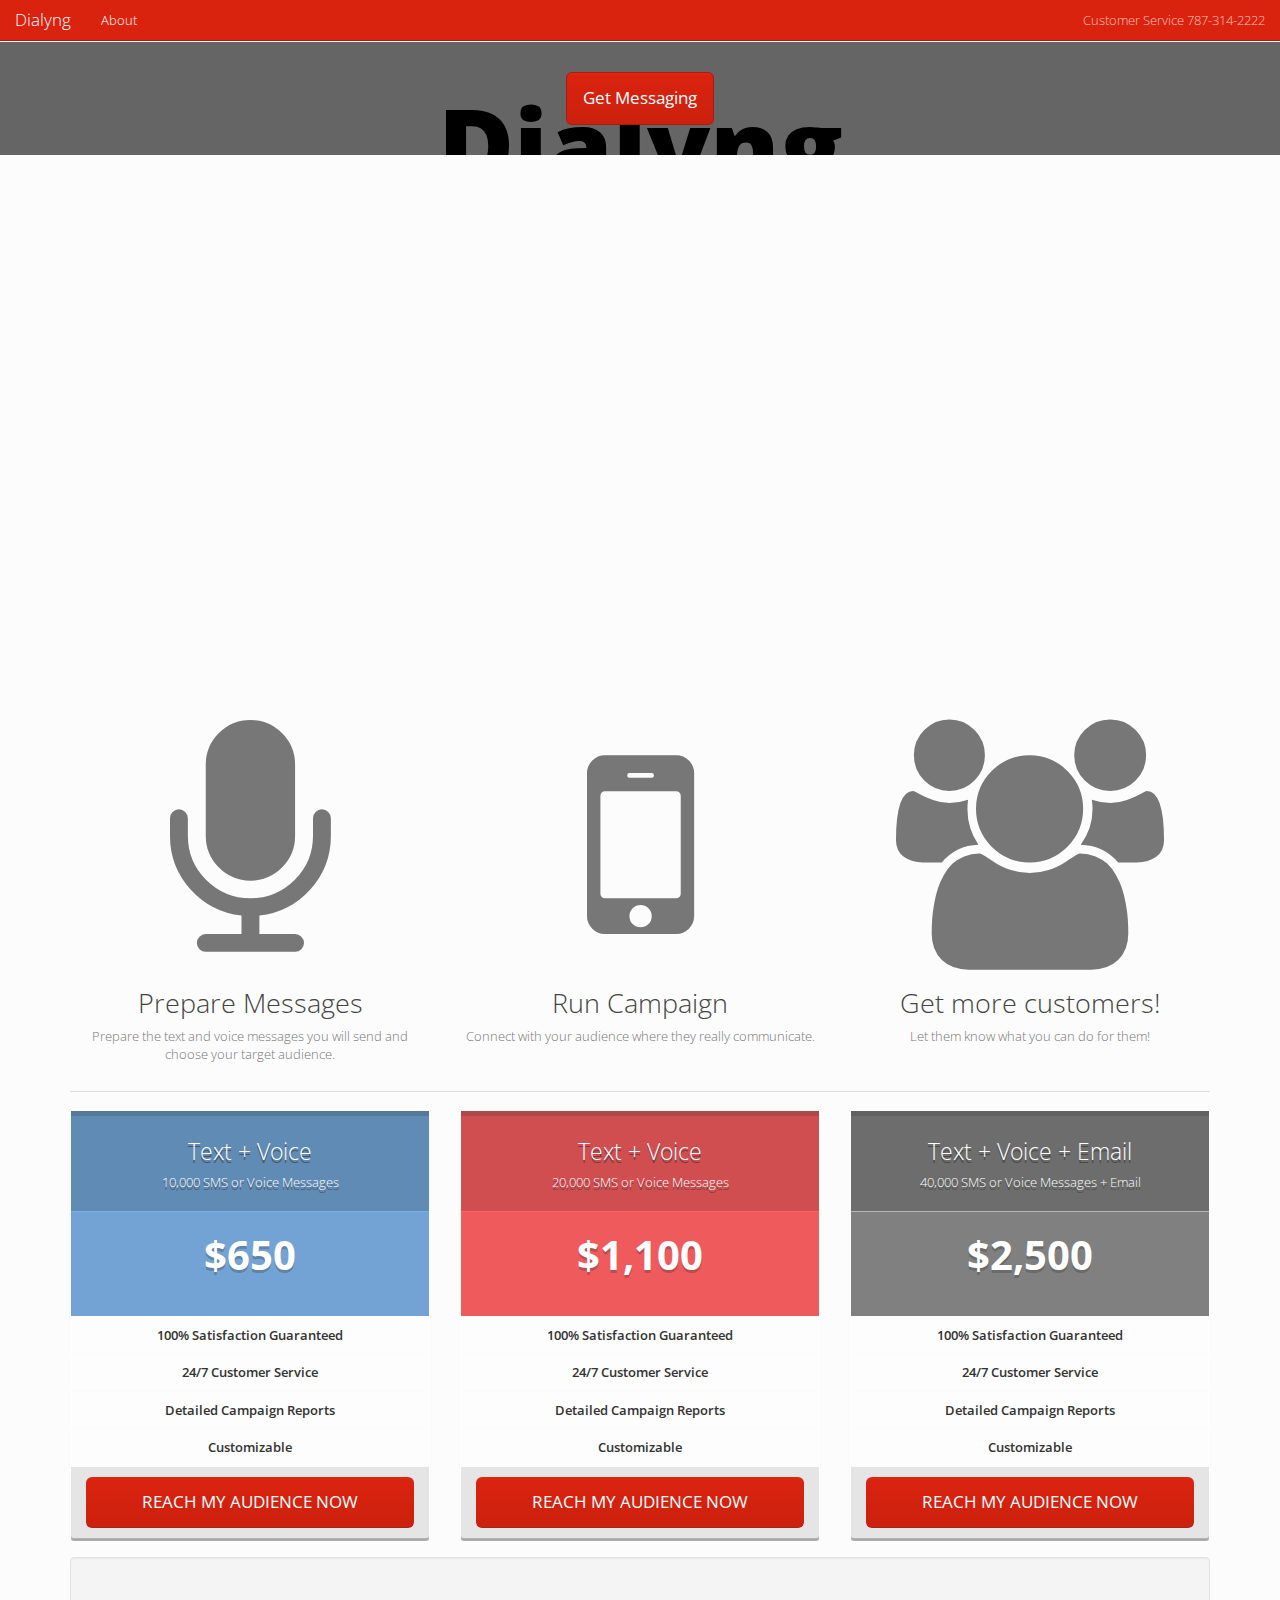
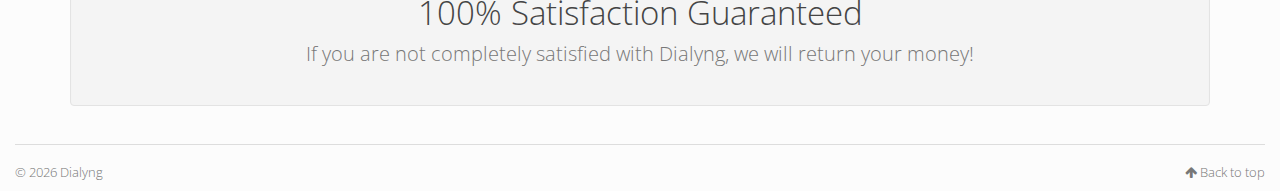
<file: index.html>
<!DOCTYPE html>
<html lang="en" prefix="og: http://ogp.me/ns# fb: https://www.facebook.com/2008/fbml">
<head>
    <title>Dialyng</title>
    <!-- Using the latest rendering mode for IE -->
    <meta http-equiv="X-UA-Compatible" content="IE=edge">
    <meta charset="utf-8">
    <meta name="viewport" content="width=device-width, initial-scale=1.0">




        <meta name="author" content="Dialyng" />

    <!-- Open Graph tags -->
        <meta property="og:site_name" content="Dialyng" />
        <meta property="og:type" content="website"/>
        <meta property="og:title" content="Dialyng"/>
        <meta property="og:url" content=""/>
        <meta property="og:description" content="Dialyng"/>


    <!-- Bootstrap -->
        <link rel="stylesheet" href="/theme/css/bootstrap.simplex.min.css" type="text/css"/>
    <link href="/theme/css/font-awesome.min.css" rel="stylesheet">

    <link href="/theme/css/pygments/native.css" rel="stylesheet">
        <link rel="stylesheet" href="/theme/css/style.css" type="text/css"/>
        <link rel="stylesheet" href="/theme/css/custom.css" type="text/css"/>

        <link href="/feeds/all.atom.xml" type="application/atom+xml" rel="alternate"
              title="Dialyng ATOM Feed"/>




</head>
<body>

<div class="navbar navbar-inverse navbar-fixed-top" role="navigation">
	<div class="container-fluid">
        <div class="navbar-header">
            <button type="button" class="navbar-toggle" data-toggle="collapse" data-target=".navbar-ex1-collapse">
                <span class="sr-only">Toggle navigation</span>
                <span class="icon-bar"></span>
                <span class="icon-bar"></span>
                <span class="icon-bar"></span>
            </button>
            <a href="/" class="navbar-brand">
Dialyng            </a>
        </div>
        <div class="collapse navbar-collapse navbar-ex1-collapse">
            <ul class="nav navbar-nav">
                         <li class="active"><a href="/pages/about.html">
                             About
                          </a></li>
            </ul>
            <ul class="nav navbar-nav navbar-right">
              <li><a href="tel:787-314-2222">Customer Service 787-314-2222</a></li>
            </ul>
        </div>
        <!-- /.navbar-collapse -->
    </div>
</div> <!-- /.navbar -->
<!-- Banner -->
<!-- End Banner -->
<div class="container-fluid">
    <div class="row">
        <!-- <div class="col-lg-12"> -->
<div id="welcome" class="hidden-sm hidden-xs">
    <video id="video"
           autoplay
           loop>
        <source src="https://s3.amazonaws.com/curioso-images/assets/tokyo.mp4"
                type="video/mp4">
        <source src="https://s3.amazonaws.com/curioso-images/assets/tokyo.ogg"
                type="video/ogg">
        <source src="https://s3.amazonaws.com/curioso-images/assets/tokyo.webm"
                type="video/webm">
    </video>
    <div class="text-center main-post-content">
        <h1>Dialyng</h1>
        <span class="subtitle">Messaging Services</span>
    </div>
    <div class="main-post-footer text-center">
<!-- Button trigger modal -->
<a href="#pricing" class="btn btn-primary btn-lg scroll">
    Get Messaging
</a>    </div>
</div>
<div class="visible-sm visible-xs">
    <div class="text-center main-post-content sm-main-post-content">
        <h3>Dialyng</h3>
        <h2>Messaging Services</h2>
        <div id="mobile-welcome-button">
<!-- Button trigger modal -->
<a href="#pricing" class="btn btn-primary btn-lg scroll">
    Get Messaging
</a>        </div>
        <hr>
    </div>
</div>
<div id="after-welcome" class="container">
    <div class="row howitworks">
        <div class="col-sm-4">
            <div>
                <i class="fa fa-microphone big-icon" aria-hidden="true"></i>
	        <h2>Prepare Messages</h2>
                <p>Prepare the text and voice messages you will send and choose your target audience.</p>
            </div>
        </div>
        <div class="col-sm-4">
            <div>
                <i class="fa fa-mobile big-icon" aria-hidden="true"></i>
	        <h2>Run Campaign</h2>
	        <p>Connect with your audience where they really communicate.</p>
            </div>
        </div>
        <div class="col-sm-4">
            <div>
                <i class="fa fa-users big-icon" aria-hidden="true"></i>
	        <h2>Get more customers!</h2>
	        <p>Let them know what you can do for them! <a></a></p>
            </div>
        </div>
    </div>
    <hr>
    <div id="pricing" class="row top-buffer">
        <div class="col-md-4">
            <!-- PRICE ITEM -->
<div class="panel price panel-blue">
    <div class="panel-heading  text-center">
	<h3>Text + Voice</h3>
        <p>10,000 SMS or Voice Messages</p>
    </div>
    <div class="panel-body text-center">
	<p class="lead" style="font-size:40px"><strong>$650</strong></p>
    </div>
    <ul class="list-group list-group-flush text-center">	<li class="list-group-item">
            100% Satisfaction Guaranteed
        </li>	<li class="list-group-item">
            24/7 Customer Service
        </li>	<li class="list-group-item">
            Detailed Campaign Reports
        </li>	<li class="list-group-item">
            Customizable
        </li>    </ul>
    <div class="panel-footer">
	<a class="btn btn-lg btn-block btn-primary checkout"
           href="http://eepurl.com/ccZKuP">
            REACH MY AUDIENCE NOW
        </a>
    </div>
</div>
        </div>
        <div class="col-md-4">
            <!-- PRICE ITEM -->
<div class="panel price panel-red">
    <div class="panel-heading  text-center">
	<h3>Text + Voice</h3>
        <p>20,000 SMS or Voice Messages</p>
    </div>
    <div class="panel-body text-center">
	<p class="lead" style="font-size:40px"><strong>$1,100</strong></p>
    </div>
    <ul class="list-group list-group-flush text-center">	<li class="list-group-item">
            100% Satisfaction Guaranteed
        </li>	<li class="list-group-item">
            24/7 Customer Service
        </li>	<li class="list-group-item">
            Detailed Campaign Reports
        </li>	<li class="list-group-item">
            Customizable
        </li>    </ul>
    <div class="panel-footer">
	<a class="btn btn-lg btn-block btn-primary checkout"
           href="http://eepurl.com/ccZKuP">
            REACH MY AUDIENCE NOW
        </a>
    </div>
</div>
        </div>
        <div class="col-md-4">
            <!-- PRICE ITEM -->
<div class="panel price panel-grey">
    <div class="panel-heading  text-center">
	<h3>Text + Voice + Email</h3>
        <p>40,000 SMS or Voice Messages + Email</p>
    </div>
    <div class="panel-body text-center">
	<p class="lead" style="font-size:40px"><strong>$2,500</strong></p>
    </div>
    <ul class="list-group list-group-flush text-center">	<li class="list-group-item">
            100% Satisfaction Guaranteed
        </li>	<li class="list-group-item">
            24/7 Customer Service
        </li>	<li class="list-group-item">
            Detailed Campaign Reports
        </li>	<li class="list-group-item">
            Customizable
        </li>    </ul>
    <div class="panel-footer">
	<a class="btn btn-lg btn-block btn-primary checkout"
           href="http://eepurl.com/ccZKuP">
            REACH MY AUDIENCE NOW
        </a>
    </div>
</div>
        </div>
    </div>
    <div class="well top-buffer">
        <div class="row">
            <div class="col-md-12 text-center">
                <h1>100% Satisfaction Guaranteed</h1>
                <p class="lead">
                    If you are not completely satisfied with Dialyng,
                    we will return your money!
                </p>
            </div>
            <div class="col-md-offset-2 col-md-8 col-md-offset-2">
            </div>
        </div>
    </div>
</div>
        <!-- </div> -->
    </div>
</div>
<footer>
   <div class="container-fluid">
      <hr>
      <div class="row">
         <div class="col-xs-10">&copy; <span id='year'></span>  Dialyng         </div>
         <div class="col-xs-2"><p class="pull-right"><i class="fa fa-arrow-up"></i> <a href="#">Back to top</a></p></div>
      </div>
   </div>
</footer>
<script src="/theme/js/jquery.min.js"></script>

<!-- Include all compiled plugins (below), or include individual files as needed -->
<script src="/theme/js/bootstrap.min.js"></script>

<!-- Enable responsive features in IE8 with Respond.js (https://github.com/scottjehl/Respond) -->
<script src="/theme/js/respond.min.js"></script>

<script src="/theme/js/custom.js"></script>


</body>
</html>
</file>
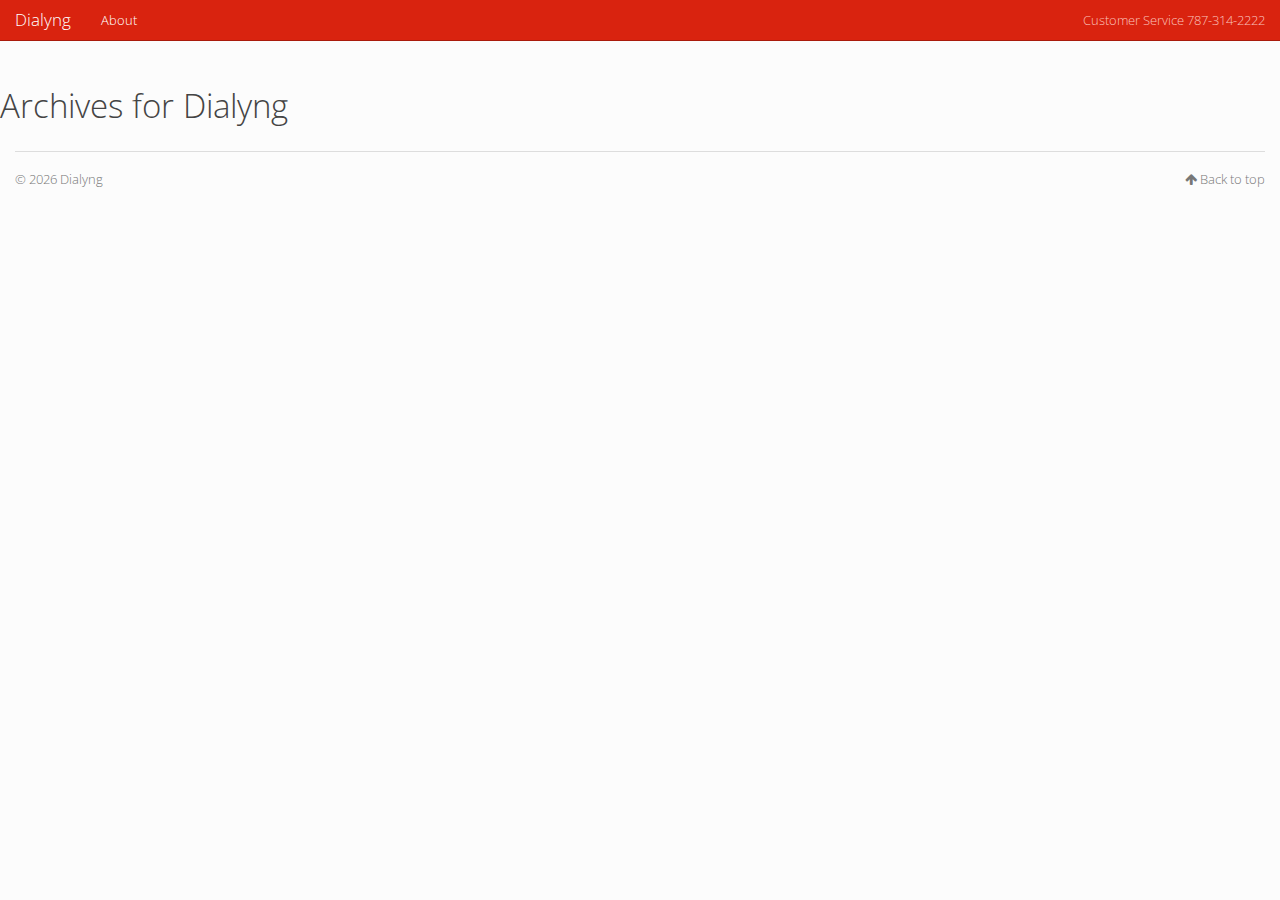
<file: archives.html>
<!DOCTYPE html>
<html lang="en" prefix="og: http://ogp.me/ns# fb: https://www.facebook.com/2008/fbml">
<head>
    <title>Archives - Dialyng</title>
    <!-- Using the latest rendering mode for IE -->
    <meta http-equiv="X-UA-Compatible" content="IE=edge">
    <meta charset="utf-8">
    <meta name="viewport" content="width=device-width, initial-scale=1.0">




        <meta name="author" content="Dialyng" />

    <!-- Open Graph tags -->
        <meta property="og:site_name" content="Dialyng" />
        <meta property="og:type" content="website"/>
        <meta property="og:title" content="Dialyng"/>
        <meta property="og:url" content=""/>
        <meta property="og:description" content="Dialyng"/>


    <!-- Bootstrap -->
        <link rel="stylesheet" href="/theme/css/bootstrap.simplex.min.css" type="text/css"/>
    <link href="/theme/css/font-awesome.min.css" rel="stylesheet">

    <link href="/theme/css/pygments/native.css" rel="stylesheet">
        <link rel="stylesheet" href="/theme/css/style.css" type="text/css"/>
        <link rel="stylesheet" href="/theme/css/custom.css" type="text/css"/>

        <link href="/feeds/all.atom.xml" type="application/atom+xml" rel="alternate"
              title="Dialyng ATOM Feed"/>




</head>
<body>

<div class="navbar navbar-inverse navbar-fixed-top" role="navigation">
	<div class="container-fluid">
        <div class="navbar-header">
            <button type="button" class="navbar-toggle" data-toggle="collapse" data-target=".navbar-ex1-collapse">
                <span class="sr-only">Toggle navigation</span>
                <span class="icon-bar"></span>
                <span class="icon-bar"></span>
                <span class="icon-bar"></span>
            </button>
            <a href="/" class="navbar-brand">
Dialyng            </a>
        </div>
        <div class="collapse navbar-collapse navbar-ex1-collapse">
            <ul class="nav navbar-nav">
                         <li class="active"><a href="/pages/about.html">
                             About
                          </a></li>
            </ul>
            <ul class="nav navbar-nav navbar-right">
              <li><a href="tel:787-314-2222">Customer Service 787-314-2222</a></li>
            </ul>
        </div>
        <!-- /.navbar-collapse -->
    </div>
</div> <!-- /.navbar -->
<!-- Banner -->
<!-- End Banner -->
<div class="container-fluid">
    <div class="row">
        <!-- <div class="col-lg-12"> -->
    <section id="content">
        <h1>Archives for Dialyng</h1>
        <div id="archives">
        </div>
    </section>
        <!-- </div> -->
    </div>
</div>
<footer>
   <div class="container-fluid">
      <hr>
      <div class="row">
         <div class="col-xs-10">&copy; <span id='year'></span>  Dialyng         </div>
         <div class="col-xs-2"><p class="pull-right"><i class="fa fa-arrow-up"></i> <a href="#">Back to top</a></p></div>
      </div>
   </div>
</footer>
<script src="/theme/js/jquery.min.js"></script>

<!-- Include all compiled plugins (below), or include individual files as needed -->
<script src="/theme/js/bootstrap.min.js"></script>

<!-- Enable responsive features in IE8 with Respond.js (https://github.com/scottjehl/Respond) -->
<script src="/theme/js/respond.min.js"></script>

<script src="/theme/js/custom.js"></script>


</body>
</html>
</file>
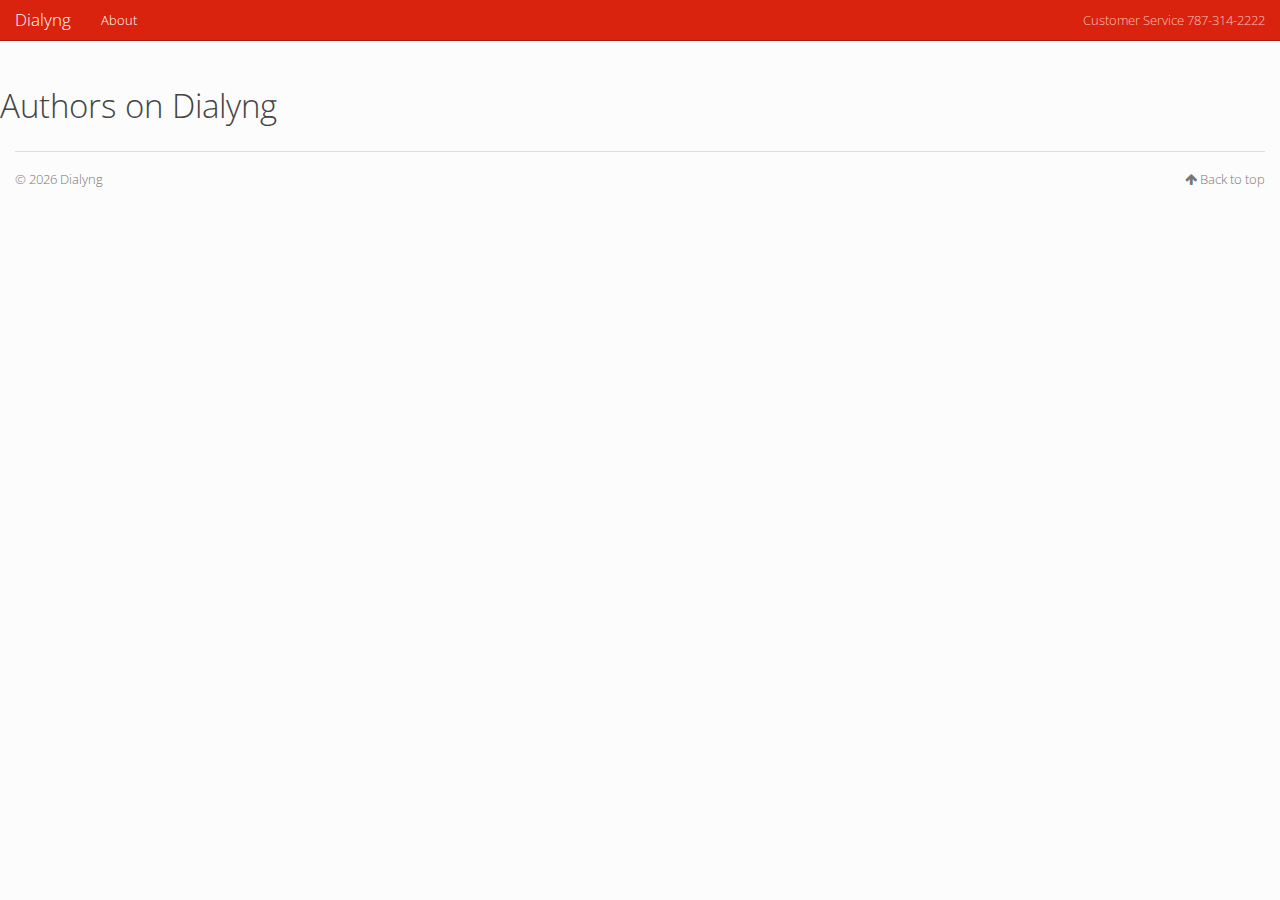
<file: authors.html>
<!DOCTYPE html>
<html lang="en" prefix="og: http://ogp.me/ns# fb: https://www.facebook.com/2008/fbml">
<head>
    <title>Authors - Dialyng</title>
    <!-- Using the latest rendering mode for IE -->
    <meta http-equiv="X-UA-Compatible" content="IE=edge">
    <meta charset="utf-8">
    <meta name="viewport" content="width=device-width, initial-scale=1.0">




        <meta name="author" content="Dialyng" />

    <!-- Open Graph tags -->
        <meta property="og:site_name" content="Dialyng" />
        <meta property="og:type" content="website"/>
        <meta property="og:title" content="Dialyng"/>
        <meta property="og:url" content=""/>
        <meta property="og:description" content="Dialyng"/>


    <!-- Bootstrap -->
        <link rel="stylesheet" href="/theme/css/bootstrap.simplex.min.css" type="text/css"/>
    <link href="/theme/css/font-awesome.min.css" rel="stylesheet">

    <link href="/theme/css/pygments/native.css" rel="stylesheet">
        <link rel="stylesheet" href="/theme/css/style.css" type="text/css"/>
        <link rel="stylesheet" href="/theme/css/custom.css" type="text/css"/>

        <link href="/feeds/all.atom.xml" type="application/atom+xml" rel="alternate"
              title="Dialyng ATOM Feed"/>




</head>
<body>

<div class="navbar navbar-inverse navbar-fixed-top" role="navigation">
	<div class="container-fluid">
        <div class="navbar-header">
            <button type="button" class="navbar-toggle" data-toggle="collapse" data-target=".navbar-ex1-collapse">
                <span class="sr-only">Toggle navigation</span>
                <span class="icon-bar"></span>
                <span class="icon-bar"></span>
                <span class="icon-bar"></span>
            </button>
            <a href="/" class="navbar-brand">
Dialyng            </a>
        </div>
        <div class="collapse navbar-collapse navbar-ex1-collapse">
            <ul class="nav navbar-nav">
                         <li class="active"><a href="/pages/about.html">
                             About
                          </a></li>
            </ul>
            <ul class="nav navbar-nav navbar-right">
              <li><a href="tel:787-314-2222">Customer Service 787-314-2222</a></li>
            </ul>
        </div>
        <!-- /.navbar-collapse -->
    </div>
</div> <!-- /.navbar -->
<!-- Banner -->
<!-- End Banner -->
<div class="container-fluid">
    <div class="row">
        <!-- <div class="col-lg-12"> -->
    <h1>Authors on Dialyng</h1>
        <!-- </div> -->
    </div>
</div>
<footer>
   <div class="container-fluid">
      <hr>
      <div class="row">
         <div class="col-xs-10">&copy; <span id='year'></span>  Dialyng         </div>
         <div class="col-xs-2"><p class="pull-right"><i class="fa fa-arrow-up"></i> <a href="#">Back to top</a></p></div>
      </div>
   </div>
</footer>
<script src="/theme/js/jquery.min.js"></script>

<!-- Include all compiled plugins (below), or include individual files as needed -->
<script src="/theme/js/bootstrap.min.js"></script>

<!-- Enable responsive features in IE8 with Respond.js (https://github.com/scottjehl/Respond) -->
<script src="/theme/js/respond.min.js"></script>

<script src="/theme/js/custom.js"></script>


</body>
</html>
</file>
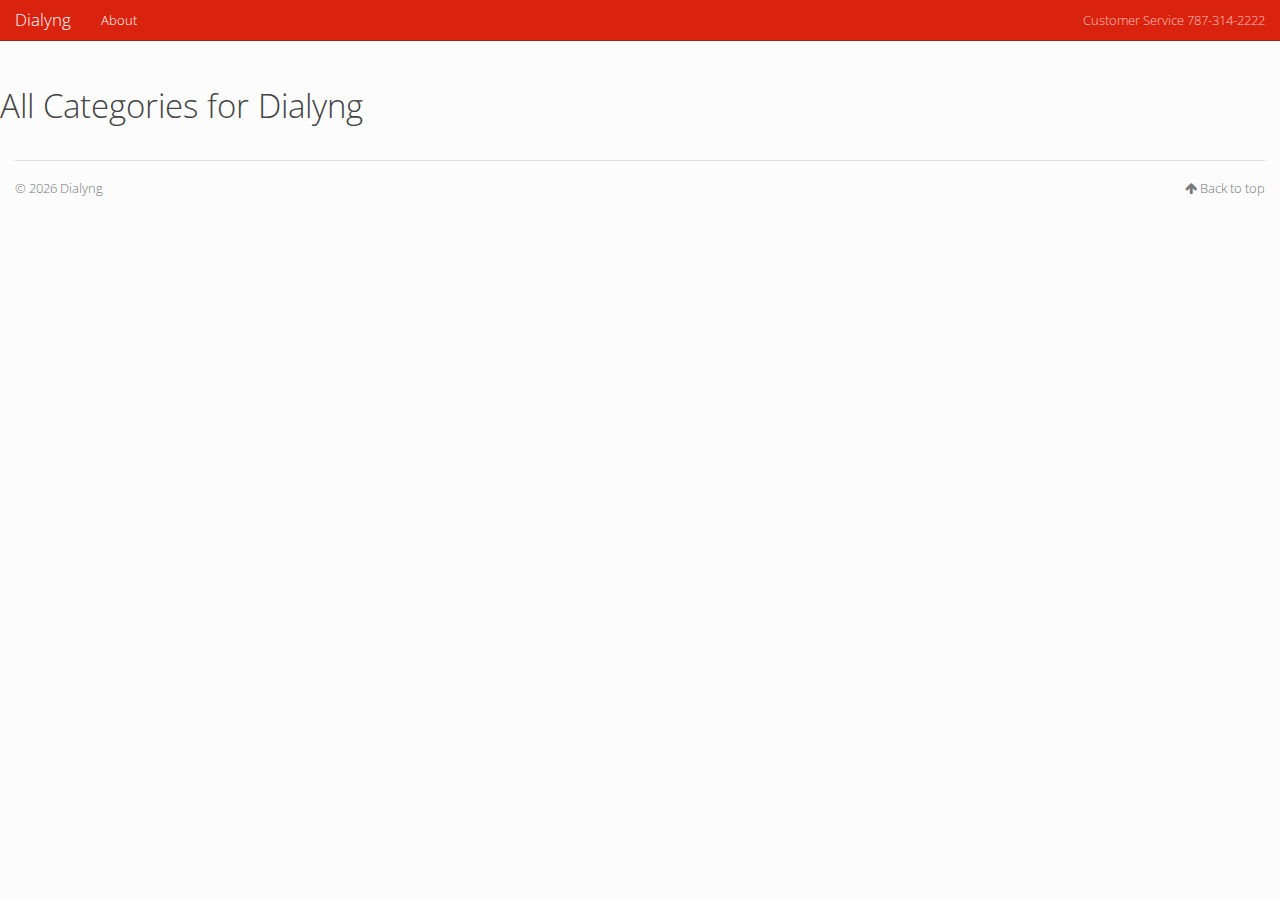
<file: categories.html>
<!DOCTYPE html>
<html lang="en" prefix="og: http://ogp.me/ns# fb: https://www.facebook.com/2008/fbml">
<head>
    <title>Categories - Dialyng</title>
    <!-- Using the latest rendering mode for IE -->
    <meta http-equiv="X-UA-Compatible" content="IE=edge">
    <meta charset="utf-8">
    <meta name="viewport" content="width=device-width, initial-scale=1.0">




        <meta name="author" content="Dialyng" />

    <!-- Open Graph tags -->
        <meta property="og:site_name" content="Dialyng" />
        <meta property="og:type" content="website"/>
        <meta property="og:title" content="Dialyng"/>
        <meta property="og:url" content=""/>
        <meta property="og:description" content="Dialyng"/>


    <!-- Bootstrap -->
        <link rel="stylesheet" href="/theme/css/bootstrap.simplex.min.css" type="text/css"/>
    <link href="/theme/css/font-awesome.min.css" rel="stylesheet">

    <link href="/theme/css/pygments/native.css" rel="stylesheet">
        <link rel="stylesheet" href="/theme/css/style.css" type="text/css"/>
        <link rel="stylesheet" href="/theme/css/custom.css" type="text/css"/>

        <link href="/feeds/all.atom.xml" type="application/atom+xml" rel="alternate"
              title="Dialyng ATOM Feed"/>




</head>
<body>

<div class="navbar navbar-inverse navbar-fixed-top" role="navigation">
	<div class="container-fluid">
        <div class="navbar-header">
            <button type="button" class="navbar-toggle" data-toggle="collapse" data-target=".navbar-ex1-collapse">
                <span class="sr-only">Toggle navigation</span>
                <span class="icon-bar"></span>
                <span class="icon-bar"></span>
                <span class="icon-bar"></span>
            </button>
            <a href="/" class="navbar-brand">
Dialyng            </a>
        </div>
        <div class="collapse navbar-collapse navbar-ex1-collapse">
            <ul class="nav navbar-nav">
                         <li class="active"><a href="/pages/about.html">
                             About
                          </a></li>
            </ul>
            <ul class="nav navbar-nav navbar-right">
              <li><a href="tel:787-314-2222">Customer Service 787-314-2222</a></li>
            </ul>
        </div>
        <!-- /.navbar-collapse -->
    </div>
</div> <!-- /.navbar -->
<!-- Banner -->
<!-- End Banner -->
<div class="container-fluid">
    <div class="row">
        <!-- <div class="col-lg-12"> -->
    <section id="categories">
        <h1>All Categories for Dialyng</h1>
        <div class="panel-group" id="accordion">
        </div>

    </section>
        <!-- </div> -->
    </div>
</div>
<footer>
   <div class="container-fluid">
      <hr>
      <div class="row">
         <div class="col-xs-10">&copy; <span id='year'></span>  Dialyng         </div>
         <div class="col-xs-2"><p class="pull-right"><i class="fa fa-arrow-up"></i> <a href="#">Back to top</a></p></div>
      </div>
   </div>
</footer>
<script src="/theme/js/jquery.min.js"></script>

<!-- Include all compiled plugins (below), or include individual files as needed -->
<script src="/theme/js/bootstrap.min.js"></script>

<!-- Enable responsive features in IE8 with Respond.js (https://github.com/scottjehl/Respond) -->
<script src="/theme/js/respond.min.js"></script>

<script src="/theme/js/custom.js"></script>


</body>
</html>
</file>
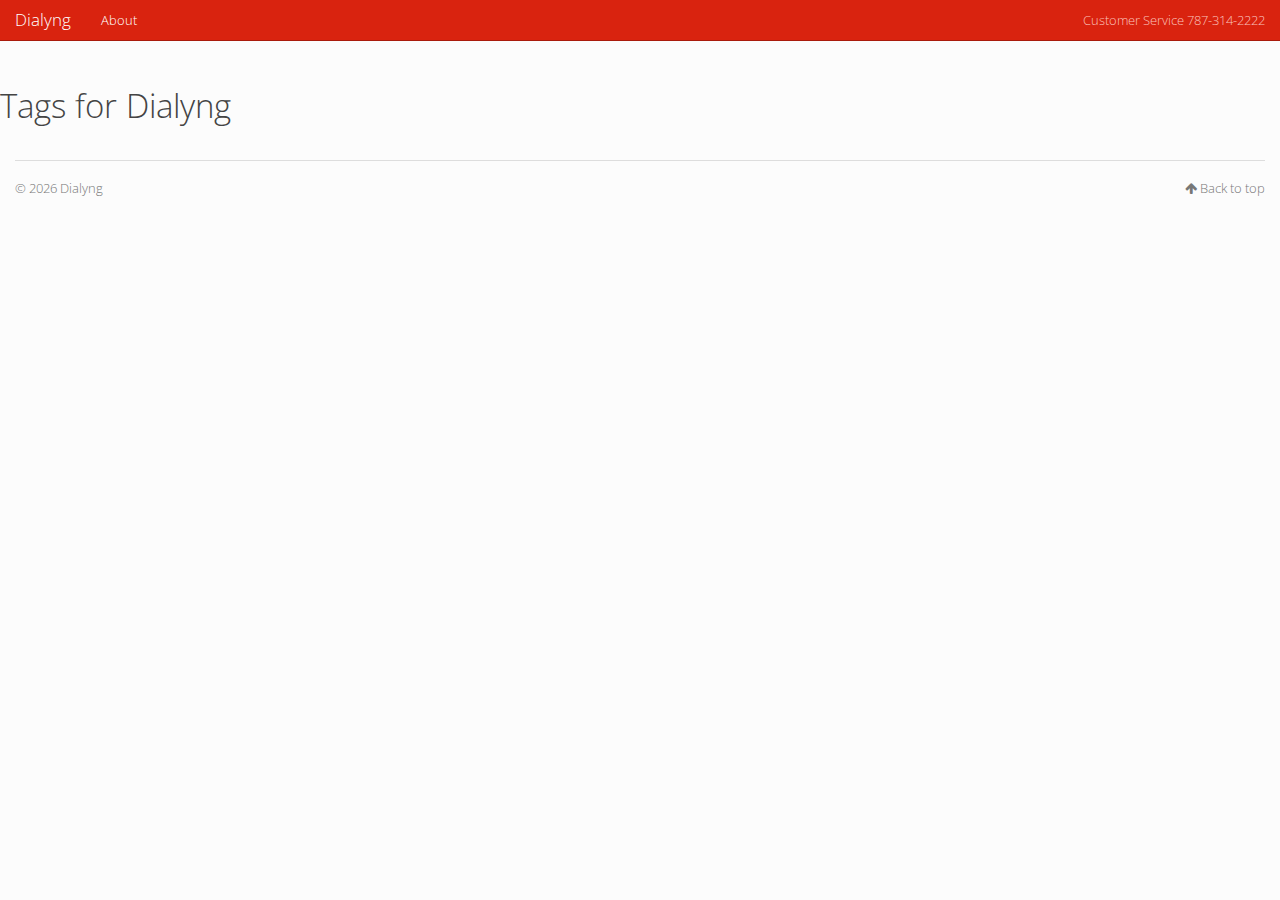
<file: tags.html>
<!DOCTYPE html>
<html lang="en" prefix="og: http://ogp.me/ns# fb: https://www.facebook.com/2008/fbml">
<head>
    <title>Tags - Dialyng</title>
    <!-- Using the latest rendering mode for IE -->
    <meta http-equiv="X-UA-Compatible" content="IE=edge">
    <meta charset="utf-8">
    <meta name="viewport" content="width=device-width, initial-scale=1.0">




        <meta name="author" content="Dialyng" />

    <!-- Open Graph tags -->
        <meta property="og:site_name" content="Dialyng" />
        <meta property="og:type" content="website"/>
        <meta property="og:title" content="Dialyng"/>
        <meta property="og:url" content=""/>
        <meta property="og:description" content="Dialyng"/>


    <!-- Bootstrap -->
        <link rel="stylesheet" href="/theme/css/bootstrap.simplex.min.css" type="text/css"/>
    <link href="/theme/css/font-awesome.min.css" rel="stylesheet">

    <link href="/theme/css/pygments/native.css" rel="stylesheet">
        <link rel="stylesheet" href="/theme/css/style.css" type="text/css"/>
        <link rel="stylesheet" href="/theme/css/custom.css" type="text/css"/>

        <link href="/feeds/all.atom.xml" type="application/atom+xml" rel="alternate"
              title="Dialyng ATOM Feed"/>




</head>
<body>

<div class="navbar navbar-inverse navbar-fixed-top" role="navigation">
	<div class="container-fluid">
        <div class="navbar-header">
            <button type="button" class="navbar-toggle" data-toggle="collapse" data-target=".navbar-ex1-collapse">
                <span class="sr-only">Toggle navigation</span>
                <span class="icon-bar"></span>
                <span class="icon-bar"></span>
                <span class="icon-bar"></span>
            </button>
            <a href="/" class="navbar-brand">
Dialyng            </a>
        </div>
        <div class="collapse navbar-collapse navbar-ex1-collapse">
            <ul class="nav navbar-nav">
                         <li class="active"><a href="/pages/about.html">
                             About
                          </a></li>
            </ul>
            <ul class="nav navbar-nav navbar-right">
              <li><a href="tel:787-314-2222">Customer Service 787-314-2222</a></li>
            </ul>
        </div>
        <!-- /.navbar-collapse -->
    </div>
</div> <!-- /.navbar -->
<!-- Banner -->
<!-- End Banner -->
<div class="container-fluid">
    <div class="row">
        <!-- <div class="col-lg-12"> -->
    <section id="tags">
        <h1>Tags for Dialyng</h1>
        <div class="panel-group" id="accordion">        </div>

    </section>
        <!-- </div> -->
    </div>
</div>
<footer>
   <div class="container-fluid">
      <hr>
      <div class="row">
         <div class="col-xs-10">&copy; <span id='year'></span>  Dialyng         </div>
         <div class="col-xs-2"><p class="pull-right"><i class="fa fa-arrow-up"></i> <a href="#">Back to top</a></p></div>
      </div>
   </div>
</footer>
<script src="/theme/js/jquery.min.js"></script>

<!-- Include all compiled plugins (below), or include individual files as needed -->
<script src="/theme/js/bootstrap.min.js"></script>

<!-- Enable responsive features in IE8 with Respond.js (https://github.com/scottjehl/Respond) -->
<script src="/theme/js/respond.min.js"></script>

<script src="/theme/js/custom.js"></script>


</body>
</html>
</file>
<file: theme/css/pygments/native.css>
.highlight pre .hll { background-color: #404040 }
.highlight pre  { background: #202020; color: #d0d0d0 }
.highlight pre .c { color: #999999; font-style: italic } /* Comment */
.highlight pre .err { color: #a61717; background-color: #e3d2d2 } /* Error */
.highlight pre .esc { color: #d0d0d0 } /* Escape */
.highlight pre .g { color: #d0d0d0 } /* Generic */
.highlight pre .k { color: #6ab825; font-weight: bold } /* Keyword */
.highlight pre .l { color: #d0d0d0 } /* Literal */
.highlight pre .n { color: #d0d0d0 } /* Name */
.highlight pre .o { color: #d0d0d0 } /* Operator */
.highlight pre .x { color: #d0d0d0 } /* Other */
.highlight pre .p { color: #d0d0d0 } /* Punctuation */
.highlight pre .cm { color: #999999; font-style: italic } /* Comment.Multiline */
.highlight pre .cp { color: #cd2828; font-weight: bold } /* Comment.Preproc */
.highlight pre .c1 { color: #999999; font-style: italic } /* Comment.Single */
.highlight pre .cs { color: #e50808; font-weight: bold; background-color: #520000 } /* Comment.Special */
.highlight pre .gd { color: #d22323 } /* Generic.Deleted */
.highlight pre .ge { color: #d0d0d0; font-style: italic } /* Generic.Emph */
.highlight pre .gr { color: #d22323 } /* Generic.Error */
.highlight pre .gh { color: #ffffff; font-weight: bold } /* Generic.Heading */
.highlight pre .gi { color: #589819 } /* Generic.Inserted */
.highlight pre .go { color: #cccccc } /* Generic.Output */
.highlight pre .gp { color: #aaaaaa } /* Generic.Prompt */
.highlight pre .gs { color: #d0d0d0; font-weight: bold } /* Generic.Strong */
.highlight pre .gu { color: #ffffff; text-decoration: underline } /* Generic.Subheading */
.highlight pre .gt { color: #d22323 } /* Generic.Traceback */
.highlight pre .kc { color: #6ab825; font-weight: bold } /* Keyword.Constant */
.highlight pre .kd { color: #6ab825; font-weight: bold } /* Keyword.Declaration */
.highlight pre .kn { color: #6ab825; font-weight: bold } /* Keyword.Namespace */
.highlight pre .kp { color: #6ab825 } /* Keyword.Pseudo */
.highlight pre .kr { color: #6ab825; font-weight: bold } /* Keyword.Reserved */
.highlight pre .kt { color: #6ab825; font-weight: bold } /* Keyword.Type */
.highlight pre .ld { color: #d0d0d0 } /* Literal.Date */
.highlight pre .m { color: #3677a9 } /* Literal.Number */
.highlight pre .s { color: #ed9d13 } /* Literal.String */
.highlight pre .na { color: #bbbbbb } /* Name.Attribute */
.highlight pre .nb { color: #24909d } /* Name.Builtin */
.highlight pre .nc { color: #447fcf; text-decoration: underline } /* Name.Class */
.highlight pre .no { color: #40ffff } /* Name.Constant */
.highlight pre .nd { color: #ffa500 } /* Name.Decorator */
.highlight pre .ni { color: #d0d0d0 } /* Name.Entity */
.highlight pre .ne { color: #bbbbbb } /* Name.Exception */
.highlight pre .nf { color: #447fcf } /* Name.Function */
.highlight pre .nl { color: #d0d0d0 } /* Name.Label */
.highlight pre .nn { color: #447fcf; text-decoration: underline } /* Name.Namespace */
.highlight pre .nx { color: #d0d0d0 } /* Name.Other */
.highlight pre .py { color: #d0d0d0 } /* Name.Property */
.highlight pre .nt { color: #6ab825; font-weight: bold } /* Name.Tag */
.highlight pre .nv { color: #40ffff } /* Name.Variable */
.highlight pre .ow { color: #6ab825; font-weight: bold } /* Operator.Word */
.highlight pre .w { color: #666666 } /* Text.Whitespace */
.highlight pre .mb { color: #3677a9 } /* Literal.Number.Bin */
.highlight pre .mf { color: #3677a9 } /* Literal.Number.Float */
.highlight pre .mh { color: #3677a9 } /* Literal.Number.Hex */
.highlight pre .mi { color: #3677a9 } /* Literal.Number.Integer */
.highlight pre .mo { color: #3677a9 } /* Literal.Number.Oct */
.highlight pre .sb { color: #ed9d13 } /* Literal.String.Backtick */
.highlight pre .sc { color: #ed9d13 } /* Literal.String.Char */
.highlight pre .sd { color: #ed9d13 } /* Literal.String.Doc */
.highlight pre .s2 { color: #ed9d13 } /* Literal.String.Double */
.highlight pre .se { color: #ed9d13 } /* Literal.String.Escape */
.highlight pre .sh { color: #ed9d13 } /* Literal.String.Heredoc */
.highlight pre .si { color: #ed9d13 } /* Literal.String.Interpol */
.highlight pre .sx { color: #ffa500 } /* Literal.String.Other */
.highlight pre .sr { color: #ed9d13 } /* Literal.String.Regex */
.highlight pre .s1 { color: #ed9d13 } /* Literal.String.Single */
.highlight pre .ss { color: #ed9d13 } /* Literal.String.Symbol */
.highlight pre .bp { color: #24909d } /* Name.Builtin.Pseudo */
.highlight pre .vc { color: #40ffff } /* Name.Variable.Class */
.highlight pre .vg { color: #40ffff } /* Name.Variable.Global */
.highlight pre .vi { color: #40ffff } /* Name.Variable.Instance */
.highlight pre .il { color: #3677a9 } /* Literal.Number.Integer.Long */
</file>
<file: theme/css/custom.css>
#video {
  width: 100%;
}

#welcome {
  right: 0px;
  left: 0px;
  top: 0px;
  width: 100%;
  max-height: 625px;
  overflow: hidden;
  position: absolute; }

#mobile-welcome-button {
  padding-bottom: 10px;
  padding-top: 10px; }

@media (min-width: 991px) {
  #after-welcome {
    margin-top: 650px; } }
@media (max-width: 991px) {
  #after-welcome {
    margin-top: 500px; } }
.howitworks {
  padding: 20px 0 0 0 20px;
  text-align: center; }

.main-post-content {
  top: 20%;
  left: 20%;
  right: 20%;
  padding-top: 3%;
  padding-bottom: 3%;
  position: absolute; }

.no-logo {
  top: 20%;
}

.logo {
  -webkit-filter: drop-shadow(5px 5px 5px #222);
  filter:         drop-shadow(5px 5px 5px #222);
}

.sm-main-post-content {
  top: 5%;
  left: 20%;
  right: 20%;
  padding-top: 3%;
  padding-bottom: 3%;
  position: absolute; }

.main-post-content > h1 {
  font-size: 800%;
  font-weight: 900;
  color: black;
  text-shadow: 3px 3px white;
  margin-bottom: 30px;
}

.main-post-footer {
  background: none repeat scroll 0% 0% rgba(0, 0, 0, 0.6);
  left: 0px;
  right: 0px;
  bottom: 0px;
  padding: 30px;
  position: absolute; }

.subtitle {
  background: none repeat scroll 0% 0% rgba(0, 0, 0, 0.9);
  color: white;
  border-radius: 18px;
  padding: 4px 10px 4px 10px;
  font-size: 200%;
}

.big-icon {
  font-size: 250px;
}

/* panel */

.panel-image > img {
  width: 100%;
  display: block;
}

/* icons */

.icon-white {color: white}
.icon-red {color: red}


/* COMMON PRICING STYLES */
.panel.price,
.panel.price>.panel-heading{
  border-radius:0px;
  -moz-transition: all .3s ease;
  -o-transition:  all .3s ease;
  -webkit-transition:  all .3s ease;
}
.panel.price:hover{
  box-shadow: 0px 0px 30px rgba(0,0,0, .2);
}
.panel.price:hover>.panel-heading{
  box-shadow: 0px 0px 30px rgba(0,0,0, .2) inset;
}


.panel.price>.panel-heading{
  box-shadow: 0px 5px 0px rgba(50,50,50, .2) inset;
  text-shadow:0px 3px 0px rgba(50,50,50, .6);
}

.panel.price>.panel-heading>h3{
  color:white;
}

.price .list-group-item{
  border-bottom-:1px solid rgba(250,250,250, .5);
}

.panel.price .list-group-item:last-child {
  border-bottom-right-radius: 0px;
  border-bottom-left-radius: 0px;
}
.panel.price .list-group-item:first-child {
  border-top-right-radius: 0px;
  border-top-left-radius: 0px;
}

.price .panel-footer {
  color: #fff;
  border-bottom:0px;
  background-color:  rgba(0,0,0, .1);
  box-shadow: 0px 3px 0px rgba(0,0,0, .3);
}


.panel.price .btn{
  box-shadow: 0 -1px 0px rgba(50,50,50, .2) inset;
  border:0px;
}

/* green panel */


.price.panel-green>.panel-heading {
  color: #fff;
  background-color: #57AC57;
  border-color: #71DF71;
  border-bottom: 1px solid #71DF71;
}


.price.panel-green>.panel-body {
  color: #fff;
  background-color: #65C965;
}


.price.panel-green>.panel-body .lead{
  text-shadow: 0px 3px 0px rgba(50,50,50, .3);
}

.price.panel-green .list-group-item {
  color: #333;
  background-color: rgba(50,50,50, .01);
  font-weight:600;
  text-shadow: 0px 1px 0px rgba(250,250,250, .75);
}

/* blue panel */


.price.panel-blue>.panel-heading {
  color: #fff;
  background-color: #608BB4;
  border-color: #78AEE1;
  border-bottom: 1px solid #78AEE1;
}


.price.panel-blue>.panel-body {
  color: #fff;
  background-color: #73A3D4;
}


.price.panel-blue>.panel-body .lead{
  text-shadow: 0px 3px 0px rgba(50,50,50, .3);
}

.price.panel-blue .list-group-item {
  color: #333;
  background-color: rgba(50,50,50, .01);
  font-weight:600;
  text-shadow: 0px 1px 0px rgba(250,250,250, .75);
}

/* red price */


.price.panel-red>.panel-heading {
  color: #fff;
  background-color: #D04E50;
  border-color: #FF6062;
  border-bottom: 1px solid #FF6062;
}


.price.panel-red>.panel-body {
  color: #fff;
  background-color: #EF5A5C;
}




.price.panel-red>.panel-body .lead{
  text-shadow: 0px 3px 0px rgba(50,50,50, .3);
}

.price.panel-red .list-group-item {
  color: #333;
  background-color: rgba(50,50,50, .01);
  font-weight:600;
  text-shadow: 0px 1px 0px rgba(250,250,250, .75);
}

/* grey price */


.price.panel-grey>.panel-heading {
  color: #fff;
  background-color: #6D6D6D;
  border-color: #B7B7B7;
  border-bottom: 1px solid #B7B7B7;
}


.price.panel-grey>.panel-body {
  color: #fff;
  background-color: #808080;
}



.price.panel-grey>.panel-body .lead{
  text-shadow: 0px 3px 0px rgba(50,50,50, .3);
}

.price.panel-grey .list-group-item {
  color: #333;
  background-color: rgba(50,50,50, .01);
  font-weight:600;
  text-shadow: 0px 1px 0px rgba(250,250,250, .75);
}

/* white price */


.price.panel-white>.panel-heading {
  color: #333;
  background-color: #f9f9f9;
  border-color: #ccc;
  border-bottom: 1px solid #ccc;
  text-shadow: 0px 2px 0px rgba(250,250,250, .7);
}

.panel.panel-white.price:hover>.panel-heading{
  box-shadow: 0px 0px 30px rgba(0,0,0, .05) inset;
}

.price.panel-white>.panel-body {
  color: #fff;
  background-color: #dfdfdf;
}

.price.panel-white>.panel-body .lead{
  text-shadow: 0px 2px 0px rgba(250,250,250, .8);
  color:#666;
}

.price:hover.panel-white>.panel-body .lead{
  text-shadow: 0px 2px 0px rgba(250,250,250, .9);
  color:#333;
}

.price.panel-white .list-group-item {
  color: #333;
  background-color: rgba(50,50,50, .01);
  font-weight:600;
  text-shadow: 0px 1px 0px rgba(250,250,250, .75);
}
</file>
<file: theme/css/style.css>
body {
    padding-top: 70px;
}

#sidebar .list-group, #sidebar .list-group-item {
    background-color: transparent;
}

/* for list-groups nested within a list-group-item, reset the bottom margin */
.list-group-item > .list-group {
    margin-bottom: 0px;
}

/* for list-group-items nested within a list-group-item, reset the bottom
   padding of the last item, b/c the containing item has paddimg already
 */
.list-group-item .list-group-item:last-child {
    padding-bottom: 0px;
}

.list-group-item {
    border: none;
}

.tag-0 {
    font-size: 16pt;
}

.tag-1 {
    font-size: 13pt;
}

.tag-2 {
    font-size: 10pt;
}

.tag-3 {
    font-size: 8pt;
}

.tag-4 {
    font-size: 6pt;
}

#aboutme {
    padding-top: 0px;
    padding-bottom: 5px;
    -ms-word-break: normal;
    word-break: normal;
}

#sidebar {
    padding-top: 0px;
    -ms-word-break: break-all;
    word-break: break-all;
    word-break: break-word;
    -webkit-hyphens: auto;
    -moz-hyphens: auto;
    -ms-hyphens: auto;
    hyphens: auto;
}

#sidebar a {
    color: inherit;
}

.icon-label {
    margin-left: 10px;
}

/* Example for how to control spacing between icon and label in specific
   lists in the sidebar. To change, override in your CUSTOM_CSS           */
#sidebar #social i {
    margin-right: 3px;
}

a, a:hover {
    color: inherit;
}

.entry-content a {
    text-decoration: none;
    border-bottom: 1px dotted;
}

.entry-content a:hover {
    text-decoration: none;
    border-bottom: 1px solid;
}

.entry-content img {
    max-width: 100%;
    height: auto;
}

.entry-content figcaption, .caption {
    font-size: small;
    margin-bottom: 2px;
}

.summary img {
    max-width: 100%;
    height: auto;
}


.floatright, .align-right {
    float: right;
}

.floatleft, .align-left {
    float: left;
}

.floatcenter, .align-center {
    display: block;
    margin-left: auto;
    margin-right: auto;
}

figure.floatright, .align-right {
    margin-left: 4px;
}

figure.floatleft, .align-left {
    margin-right: 4px;
}

figure.floatcenter, .align-center {
    margin-bottom: 11px;
}

.highlighttable pre {
    /* Removes bootstrap default margin-bottom */
    margin-bottom: 0px;
}

.highlighttable {
    /* Adds them margin-bottom to highlightable instead of <pre> */
    margin-bottom: 11px;
}

.highlighttable {
    width: 100%;
}

#categories ul, #tags ul {
    list-style: none;
    padding: 0;
    margin-left: 0;
}

.docutils.footnote td.label {
    display: table-cell;
    font-size: inherit;
    font-weight: inherit;
    line-height: inherit;
    color: inherit;
    text-align: inherit;
    white-space: inherit;
    border-radius: inherit;
}

.categories-timestamp {
    color: #AAAAAA;
    font-size: 0.9em;
    margin-right: 10px;
}

.tagcloud li {
    padding: 0px;
}

#banner {
    background-repeat: no-repeat;
    background-position: top center;
    background-attachment: scroll;
    background-size: cover;
    background-color: #C4C4C4;
    margin: 0 0 20px;
    padding: 70px 0; /*controls padding around inner text*/
    position: relative;
}

#banner .copy {
    background: none repeat scroll 0 0 rgba(0, 0, 0, 0.7);
    display: inline;
    float: left;
    max-width: 600px;
    padding: 20px;
    position: relative;
    z-index: 1;
}

#banner h1 {
    color: #fff;
    font-family: "HelveticaNeue-CondensedBold","Helvetica Neue CE 600 Condensed","Helvetica Neue LT Condensed","Helvetica Neue 600 Condensed","HelveticaNeue-BoldCondensed","Helvetica Neue BoldCondensed","Helvetica Neue",Helvetica,Arial,sans-serif;
    font-size: 60px;
    font-stretch: condensed;
    font-weight: 700;
    line-height: 0.9;
    margin: 0;
    text-transform: uppercase;
}
#banner .intro {
    color: #fff;
    font-size: 21px;
    line-height: 1.33;
    opacity: 0.75;
}
#banner .btn, #banner .intro {
    margin-left: 4px;
}

/* Solutions for mobile and small screens  */
@media (max-width: 650px) {
    #banner h1{
       font-size: 30px; /* !important;*/
    }
    #banner .intro{
        font-size: 16px;
    }
}

:target:before {
  content:"";
  display:block;
  height:50px;
  /* fixed header height*/

  margin:-50px 0 0;
  /* negative fixed header height */
}

.gap-right {
    margin-right: 10px;
}

.gap-left {
  margin-left: 10px;
}
</file>
